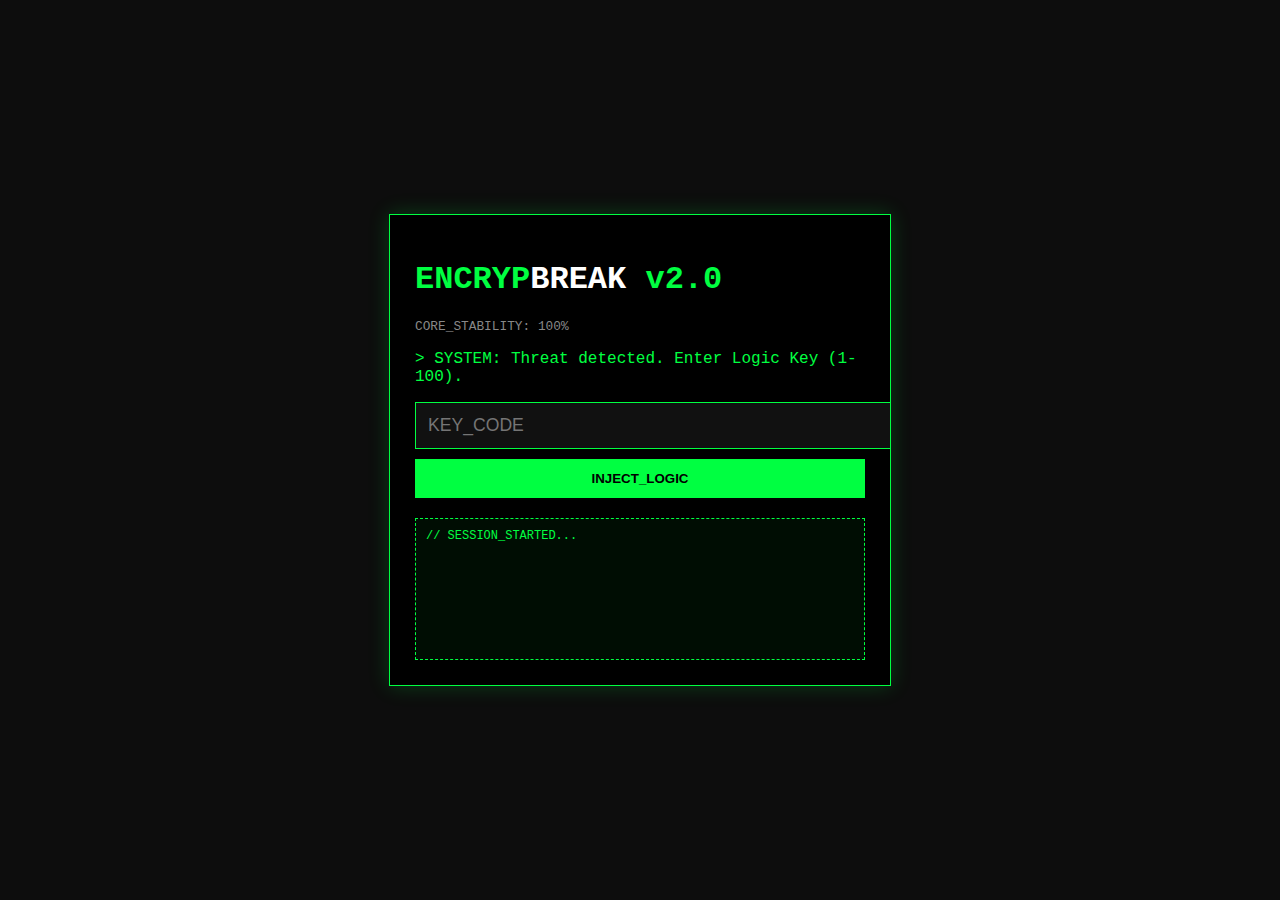
<file: js application/index.html>
<!DOCTYPE html>
<html lang="en">
<head>
    <meta charset="UTF-8">
    <title>EncrypBreak | Logic Experiment</title>
    <link rel="stylesheet" href="style.css">
</head>
<body>
    <div class="hacker-terminal">
        <header>
            <h1>ENCRYP<span>BREAK</span> v2.0</h1>
            <div class="status-bar">
                CORE_STABILITY: <span id="stability">100</span>%
            </div>
        </header>

        <div class="main-screen">
            <p id="system-msg">> SYSTEM: Threat detected. Enter Logic Key (1-100).</p>
            <input type="number" id="logicKey" placeholder="KEY_CODE" oninput="realTimeScan(this.value)">
            <button id="breakBtn">INJECT_LOGIC</button>
        </div>

        <div class="log-window" id="logWindow">
            <div class="log-entry">// SESSION_STARTED...</div>
        </div>
    </div>
    <script src="script.js"></script>
</body>
</html>
</file>
<file: js application/style.css>
:root {
    --primary: #00ff41;
    --danger: #ff3131;
    --bg: #0d0d0d;
}

body {
    background-color: var(--bg);
    color: var(--primary);
    font-family: 'Courier New', monospace;
    display: flex;
    justify-content: center;
    align-items: center;
    height: 100vh;
    margin: 0;
}

.hacker-terminal {
    width: 450px;
    background: #000;
    border: 1px solid var(--primary);
    padding: 25px;
    box-shadow: 0 0 20px rgba(0, 255, 65, 0.2);
}

h1 span { color: #fff; }

.status-bar {
    margin: 10px 0;
    font-size: 0.8rem;
    color: #888;
}

input {
    width: 100%;
    background: #111;
    border: 1px solid var(--primary);
    color: var(--primary);
    padding: 12px;
    font-size: 1.1rem;
    margin-bottom: 10px;
}

button {
    width: 100%;
    background: var(--primary);
    color: #000;
    border: none;
    padding: 12px;
    font-weight: bold;
    cursor: pointer;
}

.log-window {
    margin-top: 20px;
    height: 120px;
    background: rgba(0, 255, 65, 0.05);
    border: 1px dashed var(--primary);
    padding: 10px;
    font-size: 0.75rem;
    overflow-y: auto;
}

.log-entry { margin-bottom: 5px; }
</file>
